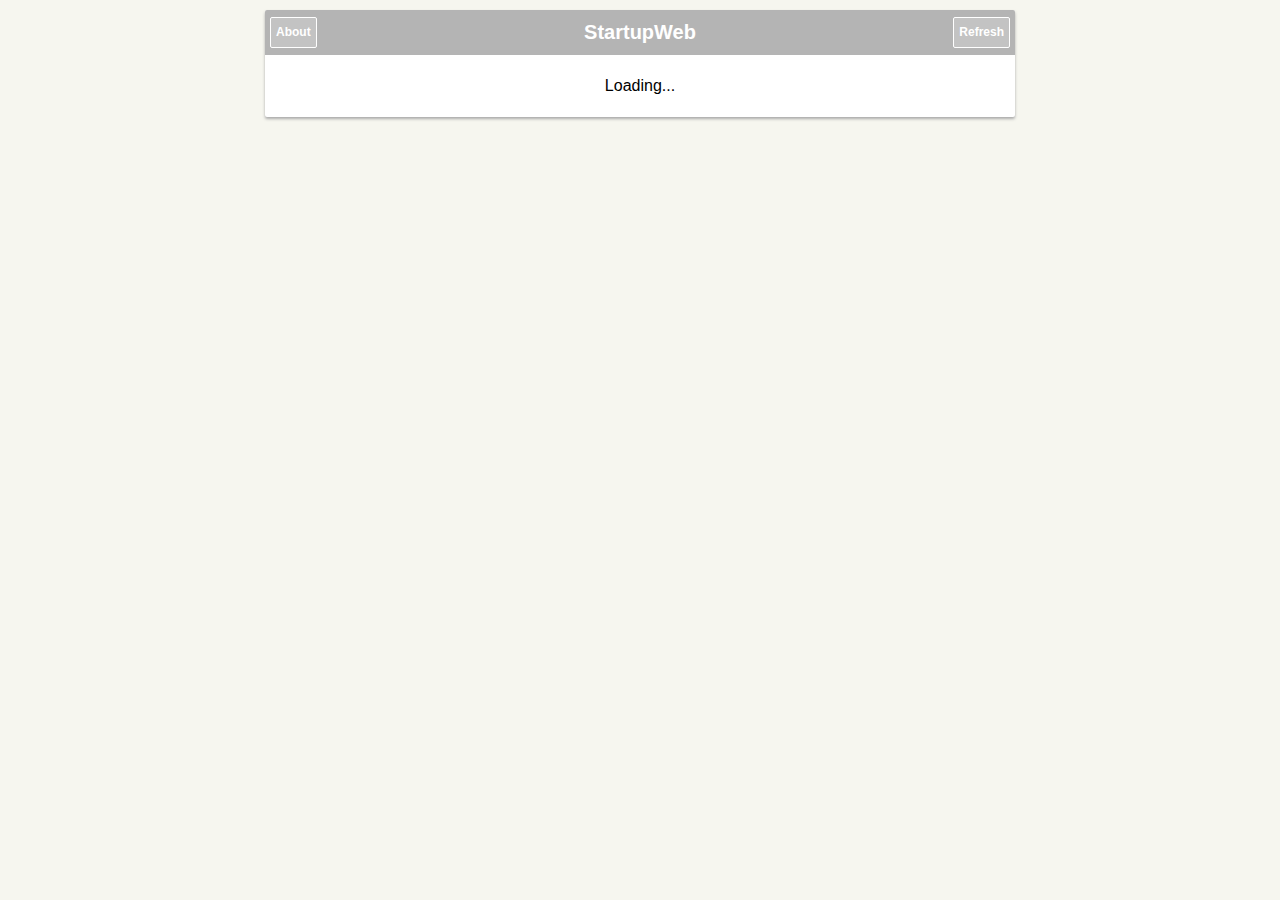
<file: index.html>
<!DOCTYPE html>
<html ng-app="startupNews">
  <head>
    <title>StartupWeb</title>
    <meta charset="utf-8" >
    <meta name="viewport" content="width=device-width, initial-scale=1.0">
    <link rel="stylesheet" href="styles/normalize.css" type="text/css">
    <link rel="stylesheet" href="styles/main.css" type="text/css">
    <link rel="shortcut icon"
    href="images/favicon.ico" type="image/vnd.microsoft.icon">
  </head>
  
  <body>
    <div class="wrapper">
      <ng-view></ng-view>
    </div>
    
    <script src="scripts/vendor/angular.min.js"></script>
    <script src="scripts/vendor/jquery-2.0.3.min.js"></script>
    <script src="scripts/vendor/angular-cache-1.0.0.min.js"></script>
    <script src="scripts/main.js"></script>
    
    <script>
    (function(i,s,o,g,r,a,m){i['GoogleAnalyticsObject']=r;i[r]=i[r]||function(){(i[r].q=i[r].q||[]).push(arguments)},i[r].l=1*new Date();a=s.createElement(o),m=s.getElementsByTagName(o)[0];a.async=1;a.src=g;m.parentNode.insertBefore(a,m)})(window,document,'script','//www.google-analytics.com/analytics.js','ga');ga('create','UA-43842373-1','fenprace.github.io');ga('send', 'pageview');

    </script>
  </body>
</html>
</file>
<file: styles/main.css>
body {
  background-color: #F6F6EF;
  font-family: "Helvetica Neue", Helvetica, Arial, sans-serif;
  margin: 0;
}

.wrapper {
  background-color: white;
  border-radius: 2px;
  box-shadow: rgb(170, 170, 170) 0px 2px 3px 0px;
  margin: 10px auto;
  max-width: 750px;
}

header {
  background-color: #B4B4B4;
  border-top-right-radius: 2px;
  border-top-left-radius: 2px;
  height: 45px;
  position: relative;
}

header .left {
  color: white;
  display: inline-block;
  font-weight: bold;
  left: 0;
  line-height: 29px;
  position: absolute;
  top: 0;
}

header .leftButton {
  background-color: rgba(255, 255, 255, 0.2);
  border: 1px solid white;
  border-radius: 2px;
  display: inline-block;
  font-size: 12px;
  margin: 7px 5px;
  padding: 0 5px;
}

header h1{
  color: white;
  display: inline-block;
  font-size: 20px;
  line-height: 45px;
  margin: 0 auto;
  text-align: center;
  width: 100%;
}

header .right {
  color: white;
  display: inline-block;
  font-weight: bold;
  line-height: 29px;
  position: absolute;
  right: 0;
  text-align: right;
  top: 0;
}

header .rightButton {
  background: rgba(255, 255, 255, 0.2);
  background-size: 16px;
  border: 1px solid white;
  border-radius: 2px;
  display: inline-block;
  font-size: 12px;
  margin: 7px 5px;
  padding: 0 5px;
}

header .leftButton:hover, header .rightButton:hover {
  background-color: rgba(255, 255, 255, 0.3);
}

.stories { width: 100%; }

.stories td { border-bottom: 1px solid #E0E0E0; }
.stories:last-child { border: none; }

.stories tr:hover {
  background-color: #F6F6EF;
}

.stories .numberTd { vertical-align: baseline; }

.stories .number {  
  display: block;
  min-height: 50px;
  padding: 5px 10px 5px 0;
  text-align: right;
  width: 32px;
}

.stories .main {
  display: block;
  min-height: 50px;
  padding: 5px 0;
}

.main a {
  color: black;
  display: block;
  text-decoration: none;
}
.main a:visited { color: #888; }

.main .title {
  font-size: 15px;
  font-weight: bold;
}

.source {
  color: #385487;
  font-size: 13px;
  font-weight: bold;
}

.metadata {
  color: #666D74;
  font-size: 13px;
}

.stories .comment {
  background: transparent url("../images/comment.png") no-repeat;
  background-size: 16px;
  margin: 5px 0 5px 10px;
  min-height: 50px;
  width: 32px;
}

.stories .comment:hover { background-image: url("../images/comment-hover.png");}

.stories .loading {
  border-bottom: none;
  height: 60px;
  margin: 0 auto;
  text-align: center;
  width: auto;
}

section.about {
  background-color: #F6F6EF;
  padding: 10px 9px;
}

section.about .description {
  background-color: white;
  border: 1px solid #E0E0E0;
  border-radius: 2px;
  height: 60px;
  padding: 10px;
}

section.about .icon {
  background: url("../images/startupnews.png");
  background-size: 60px;
  border-radius: 2px;
  float: left;
  height: 60px;
  width: 60px;
}

section.about .text {
  float: left;
  font-size: 13px;
  padding-left: 10px;
}

section.about ul {
  background-color: white;
  border: 1px solid #E0E0E0;
  border-radius: 2px;
  list-style-type: none;
  padding: 0;
}

section.about ul a {
  color: black;
  font-size: 16px;
  font-weight: bold;
  text-decoration: none;
}

section.about li {
  border-bottom: 1px solid #E0E0E0;
  padding: 10px;
}
section.about li:hover {
  background-color: #F6F6EF;
}
section.about ul:last-of-type { border-bottom: none; }

section.about footer {
  color: #4C566C;
  text-align: center;
  font-size: 13px;
}

section.about footer a { color: #4C566C; }

.storyHead {
  background-color: #F6F6EF;
  border-bottom: 1px solid #E0E0E0;
  font-size: 13px;
  padding: 10px 15px;
}

.storyHead a {
  color: black;
  text-decoration: none;
}

.storyHead h1 {
  font-size: 17px;
  margin: 0;
}

.comments {  font-size: 13px; }

.comments strong {
  color: #b23914;
}

.comments time a {
  color: #888;
  float: right;
  font-weight: bold;
  text-decoration: none;
}

.comments time a:hover { text-decoration: underline; }

.comments ul {
  list-style-type: none;
  padding: 0;
}

.comments li { padding: 15px; }

.l1 .commentInfo::before,
.l2 .commentInfo::before,
.l3 .commentInfo::before,
.l4 .commentInfo::before,
.l5 .commentInfo::before,
.l6 .commentInfo::before,
.l7 .commentInfo::before,
.l8 .commentInfo::before,
.l9 .commentInfo::before {
  color: #888;
  content: "↳";
}

.comments li.l1 { margin-left: 15px; }
.comments li.l2 { margin-left: 30px; }
.comments li.l3 { margin-left: 45px; }
.comments li.l4 { margin-left: 60px; }
.comments li.l5 { margin-left: 75px; }
.comments li.l6 { margin-left: 90px; }
.comments li.l7 { margin-left: 105px; }
.comments li.l8 { margin-left: 120px; }
.comments li.l9 { margin-left: 135px; }


.comments p {
  margin: 8px 0 0 0;
}

@media screen and (max-width: 768px) {
  header h1 {
    border-radius: none;
    margin: 0;
  }

  .wrapper { margin: 0; }
}
</file>
